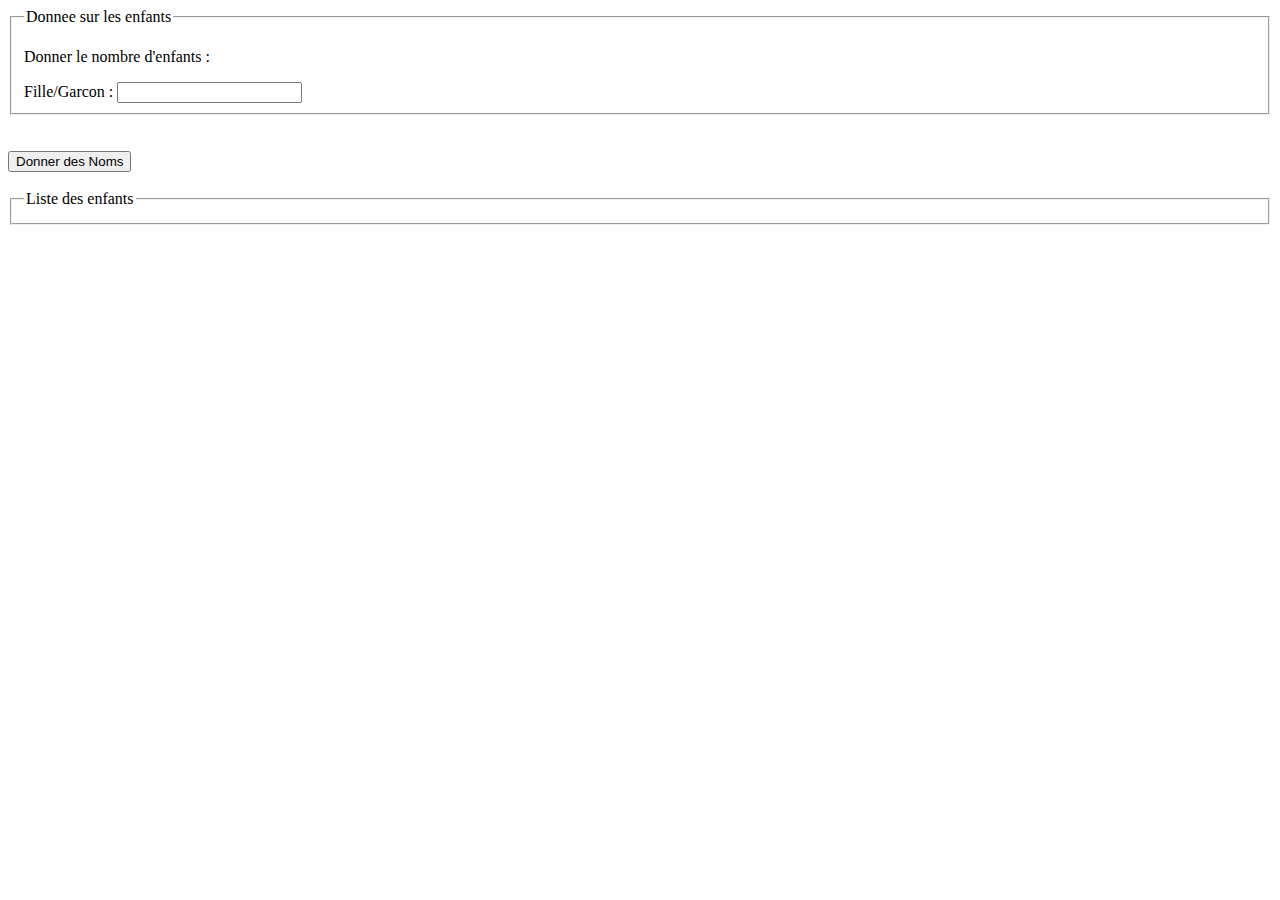
<file: WebDevSmestreDeux/13-Ajout_enfants/index.html>
<!DOCTYPE html>
<html lang="en">
  <head>
    <meta charset="UTF-8" />
    <meta name="viewport" content="width=device-width, initial-scale=1.0" />
    <title>Document</title>
    <style>
      .fille {
        color: pink;
      }
      .garcon {
        color: blue;
      }
    </style>
  </head>
  <body>
    <form action="">
      <fieldset>
        <legend>Donnee sur les enfants</legend>
        <p>Donner le nombre d'enfants :</p>
        <label for="">Fille/Garcon : </label>
        <input id="kids-number" type="text" />
      </fieldset>
      <br /><br />
      <button onclick="ListerEnfants()" type="button">Donner des Noms</button
      ><br />
      <br />
      <fieldset id="liste-enfant">
        <legend>Liste des enfants</legend>
      </fieldset>
    </form>
  </body>
  <script src="script.js"></script>
</html>
</file>
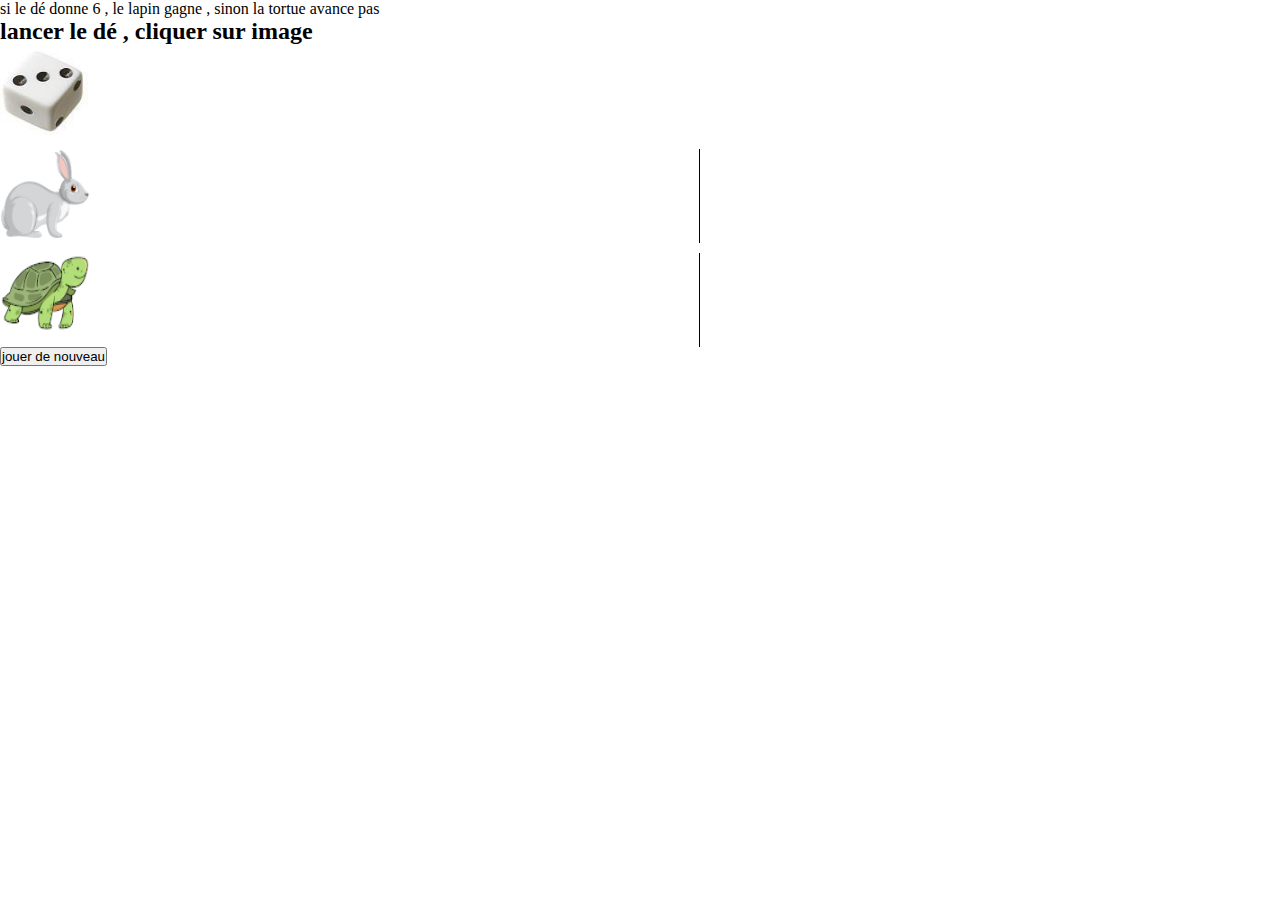
<file: WebDevSmestreDeux/9-Jeux_lapin_tortue/index.html>
<!DOCTYPE html>
<html lang="en">
  <head>
    <meta charset="UTF-8" />
    <meta http-equiv="X-UA-Compatible" content="IE=edge" />
    <meta name="viewport" content="width=device-width, initial-scale=1.0" />
    <title>Document</title>
    <link rel="stylesheet" href="style.css" />
  </head>
  <body>
    <p>si le dé donne 6 , le lapin gagne , sinon la tortue avance pas</p>
    <h2>lancer le dé , cliquer sur image</h2>
    <div>
      <img onclick="lanceDe()" src="images/de.jpg" alt="" />
    </div>
    <div id="container-lapin">
      <div id="path-lapin">
        <div>
          <img src="images/lapin.png" alt="" />
        </div>
      </div>
    </div>
    <div id="container-tortue">
      <div id="path-tortue">
        <div>
          <img src="images/tortue.png" alt="" />
        </div>
      </div>
    </div>
    <button onclick="newGame()">jouer de nouveau</button>
  </body>
  <script src="script.js"></script>
</html>
</file>
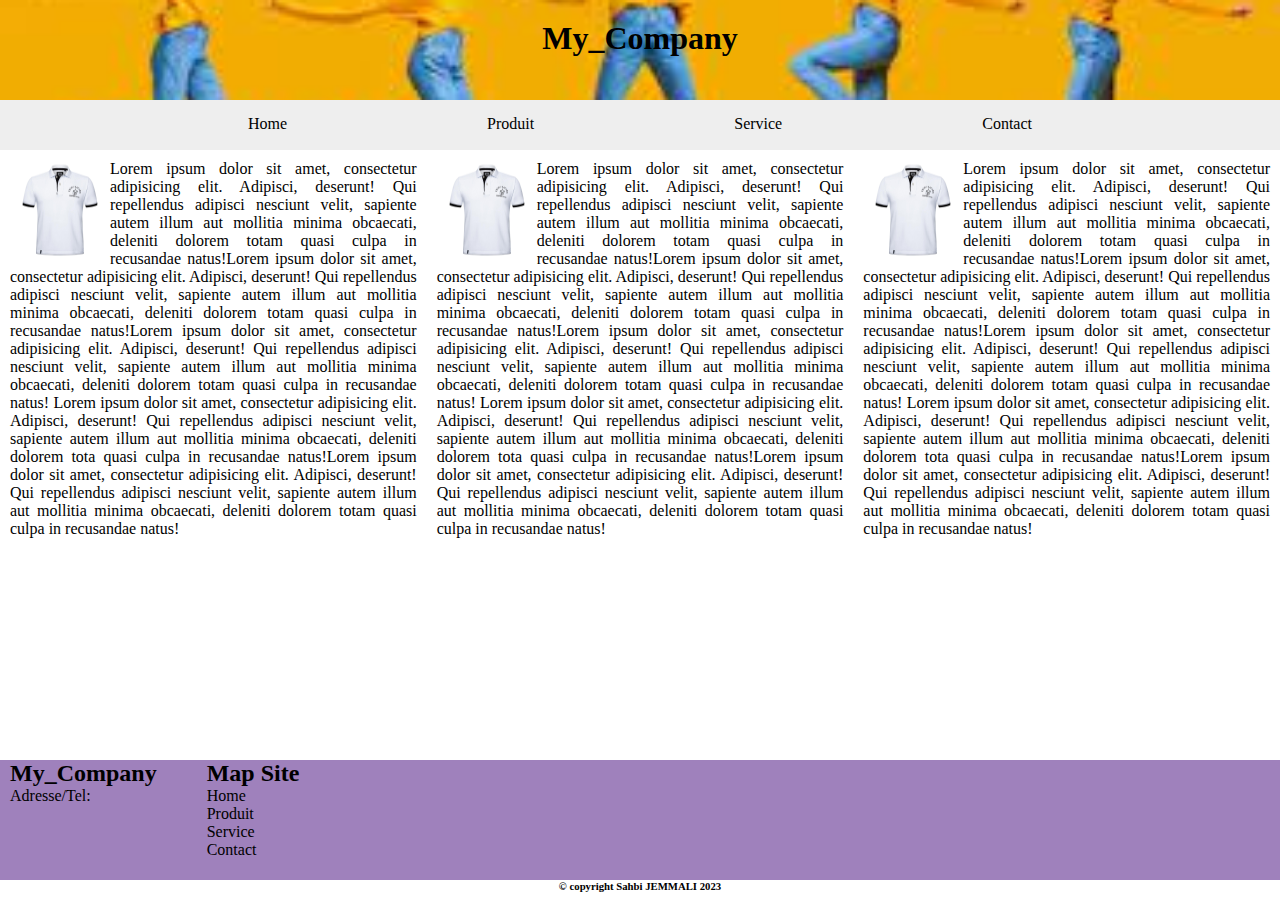
<file: WebDevSmestreDeux/0-ExamenWenSemUn/webSite/index.html>
<!DOCTYPE html>
<html lang="en">
  <head>
    <meta charset="UTF-8" />
    <title>My_Company</title>
    <link rel="stylesheet" href="style/index.css" />
  </head>
  <body>
    <main>
      <header>
        <h1>My_Company</h1>
      </header>
      <nav>
        <ul class="list_header">
          <li><a href="#">Home</a></li>
          <li><a href="#">Produit</a></li>
          <li><a href="#">Service</a></li>
          <li><a href="Contact.html">Contact</a></li>
        </ul>
      </nav>
      <article class="art1">
        <img src="images/polo-shirt-yachting.jpg" alt="polo" />
        <p>
          Lorem ipsum dolor sit amet, consectetur adipisicing elit. Adipisci,
          deserunt! Qui repellendus adipisci nesciunt velit, sapiente autem
          illum aut mollitia minima obcaecati, deleniti dolorem totam quasi
          culpa in recusandae natus!Lorem ipsum dolor sit amet, consectetur
          adipisicing elit. Adipisci, deserunt! Qui repellendus adipisci
          nesciunt velit, sapiente autem illum aut mollitia minima obcaecati,
          deleniti dolorem totam quasi culpa in recusandae natus!Lorem ipsum
          dolor sit amet, consectetur adipisicing elit. Adipisci, deserunt! Qui
          repellendus adipisci nesciunt velit, sapiente autem illum aut mollitia
          minima obcaecati, deleniti dolorem totam quasi culpa in recusandae
          natus! Lorem ipsum dolor sit amet, consectetur adipisicing elit.
          Adipisci, deserunt! Qui repellendus adipisci nesciunt velit, sapiente
          autem illum aut mollitia minima obcaecati, deleniti dolorem tota quasi
          culpa in recusandae natus!Lorem ipsum dolor sit amet, consectetur
          adipisicing elit. Adipisci, deserunt! Qui repellendus adipisci
          nesciunt velit, sapiente autem illum aut mollitia minima obcaecati,
          deleniti dolorem totam quasi culpa in recusandae natus!
        </p>
      </article>
      <article class="art2">
        <img src="images/polo-shirt-yachting.jpg" alt="polo" />
        <p>
          Lorem ipsum dolor sit amet, consectetur adipisicing elit. Adipisci,
          deserunt! Qui repellendus adipisci nesciunt velit, sapiente autem
          illum aut mollitia minima obcaecati, deleniti dolorem totam quasi
          culpa in recusandae natus!Lorem ipsum dolor sit amet, consectetur
          adipisicing elit. Adipisci, deserunt! Qui repellendus adipisci
          nesciunt velit, sapiente autem illum aut mollitia minima obcaecati,
          deleniti dolorem totam quasi culpa in recusandae natus!Lorem ipsum
          dolor sit amet, consectetur adipisicing elit. Adipisci, deserunt! Qui
          repellendus adipisci nesciunt velit, sapiente autem illum aut mollitia
          minima obcaecati, deleniti dolorem totam quasi culpa in recusandae
          natus! Lorem ipsum dolor sit amet, consectetur adipisicing elit.
          Adipisci, deserunt! Qui repellendus adipisci nesciunt velit, sapiente
          autem illum aut mollitia minima obcaecati, deleniti dolorem tota quasi
          culpa in recusandae natus!Lorem ipsum dolor sit amet, consectetur
          adipisicing elit. Adipisci, deserunt! Qui repellendus adipisci
          nesciunt velit, sapiente autem illum aut mollitia minima obcaecati,
          deleniti dolorem totam quasi culpa in recusandae natus!
        </p>
      </article>
      <article class="art3">
        <img src="images/polo-shirt-yachting.jpg" alt="polo" />
        <p>
          Lorem ipsum dolor sit amet, consectetur adipisicing elit. Adipisci,
          deserunt! Qui repellendus adipisci nesciunt velit, sapiente autem
          illum aut mollitia minima obcaecati, deleniti dolorem totam quasi
          culpa in recusandae natus!Lorem ipsum dolor sit amet, consectetur
          adipisicing elit. Adipisci, deserunt! Qui repellendus adipisci
          nesciunt velit, sapiente autem illum aut mollitia minima obcaecati,
          deleniti dolorem totam quasi culpa in recusandae natus!Lorem ipsum
          dolor sit amet, consectetur adipisicing elit. Adipisci, deserunt! Qui
          repellendus adipisci nesciunt velit, sapiente autem illum aut mollitia
          minima obcaecati, deleniti dolorem totam quasi culpa in recusandae
          natus! Lorem ipsum dolor sit amet, consectetur adipisicing elit.
          Adipisci, deserunt! Qui repellendus adipisci nesciunt velit, sapiente
          autem illum aut mollitia minima obcaecati, deleniti dolorem tota quasi
          culpa in recusandae natus!Lorem ipsum dolor sit amet, consectetur
          adipisicing elit. Adipisci, deserunt! Qui repellendus adipisci
          nesciunt velit, sapiente autem illum aut mollitia minima obcaecati,
          deleniti dolorem totam quasi culpa in recusandae natus!
        </p>
      </article>
      <footer>
        <div>
          <h2>My_Company</h2>
          <p>Adresse/Tel:</p>
        </div>
        <ul class="list-footer">
          <h2>Map Site</h2>
          <li><a href="#">Home</a></li>
          <li><a href="#">Produit</a></li>
          <li><a href="#">Service</a></li>
          <li><a href="Contact.html">Contact</a></li>
        </ul>
      </footer>
      <div id="copyright">
        <h6>&copy copyright Sahbi JEMMALI 2023</h6>
      </div>
    </main>
  </body>
</html>
</file>
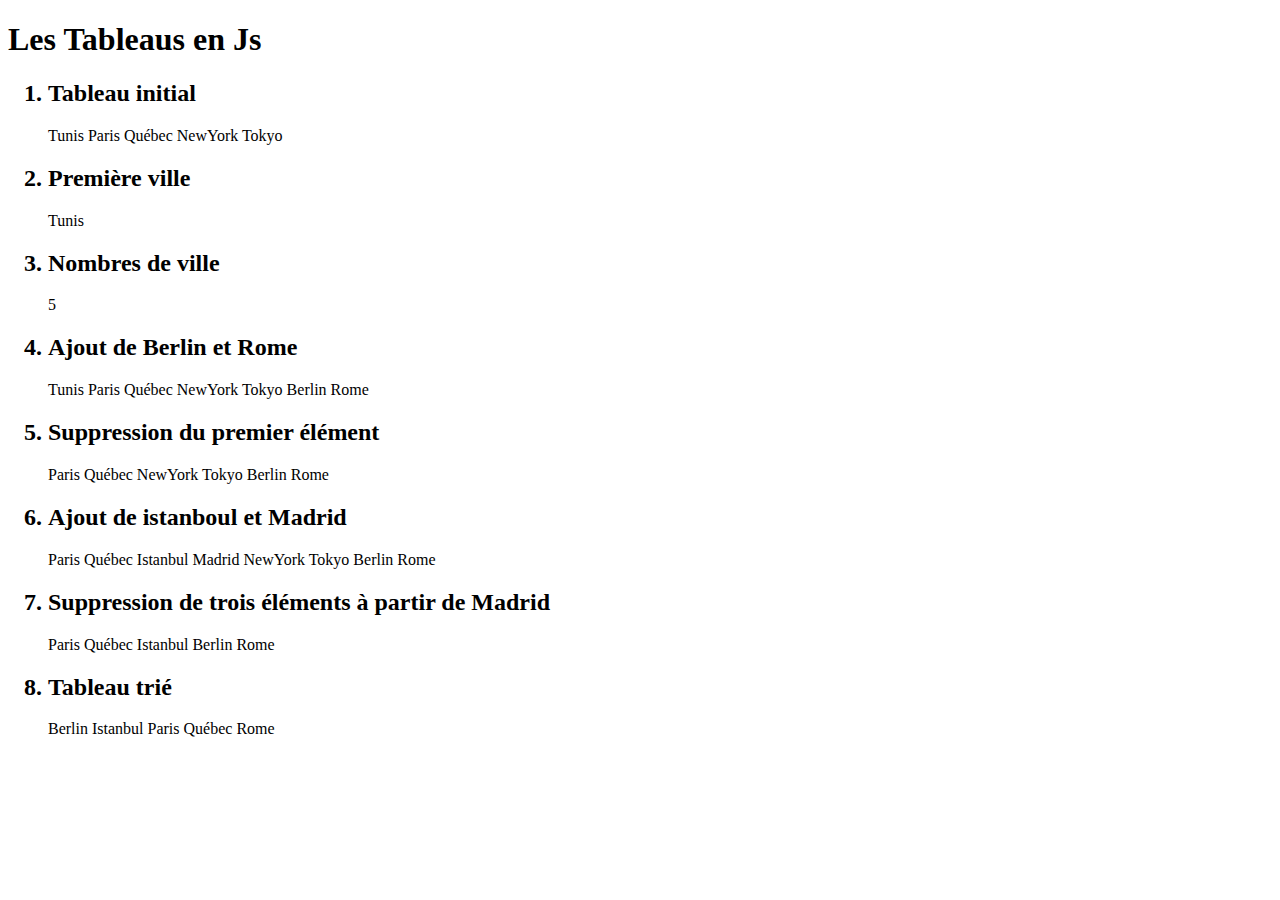
<file: WebDevSmestreDeux/7-TDdeRevision/TD_Revision_Exercice1/index.html>
<!DOCTYPE html>
<html lang="en">
  <head>
    <meta charset="UTF-8" />
    <meta http-equiv="X-UA-Compatible" content="IE=edge" />
    <meta name="viewport" content="width=device-width, initial-scale=1.0" />
    <title>Exercice 1</title>
  </head>
  <body>
  </body>
  <script src="script.js"></script>
</html>
</file>
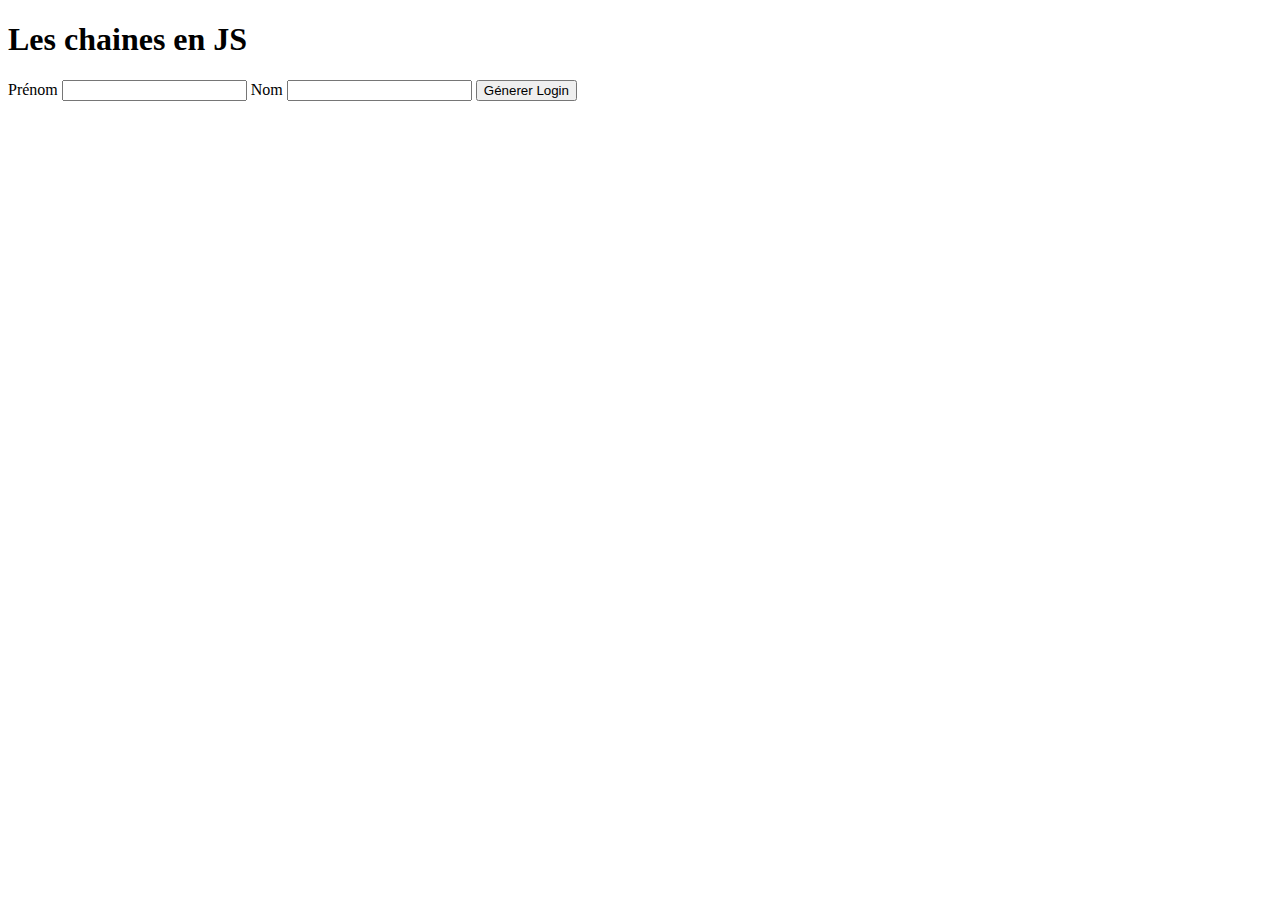
<file: WebDevSmestreDeux/7-TDdeRevision/TD_Revision_Exercice2/index.html>
<!DOCTYPE html>
<html lang="en">
<head>
    <meta charset="UTF-8">
    <meta http-equiv="X-UA-Compatible" content="IE=edge">
    <meta name="viewport" content="width=device-width, initial-scale=1.0">
    <title>Document</title>
    
</head>
<body>
    <h1>Les chaines en JS</h1>
    <form action="">
        <label for="">Prénom</label>
        <input id="prenom" type="text">
        <label for="">Nom</label>
        <input id="nom" type="text">
        <button onclick="generer()">Génerer Login</button>

    </form>
    
</body>
<script src="script.js"></script>
</html>
</file>
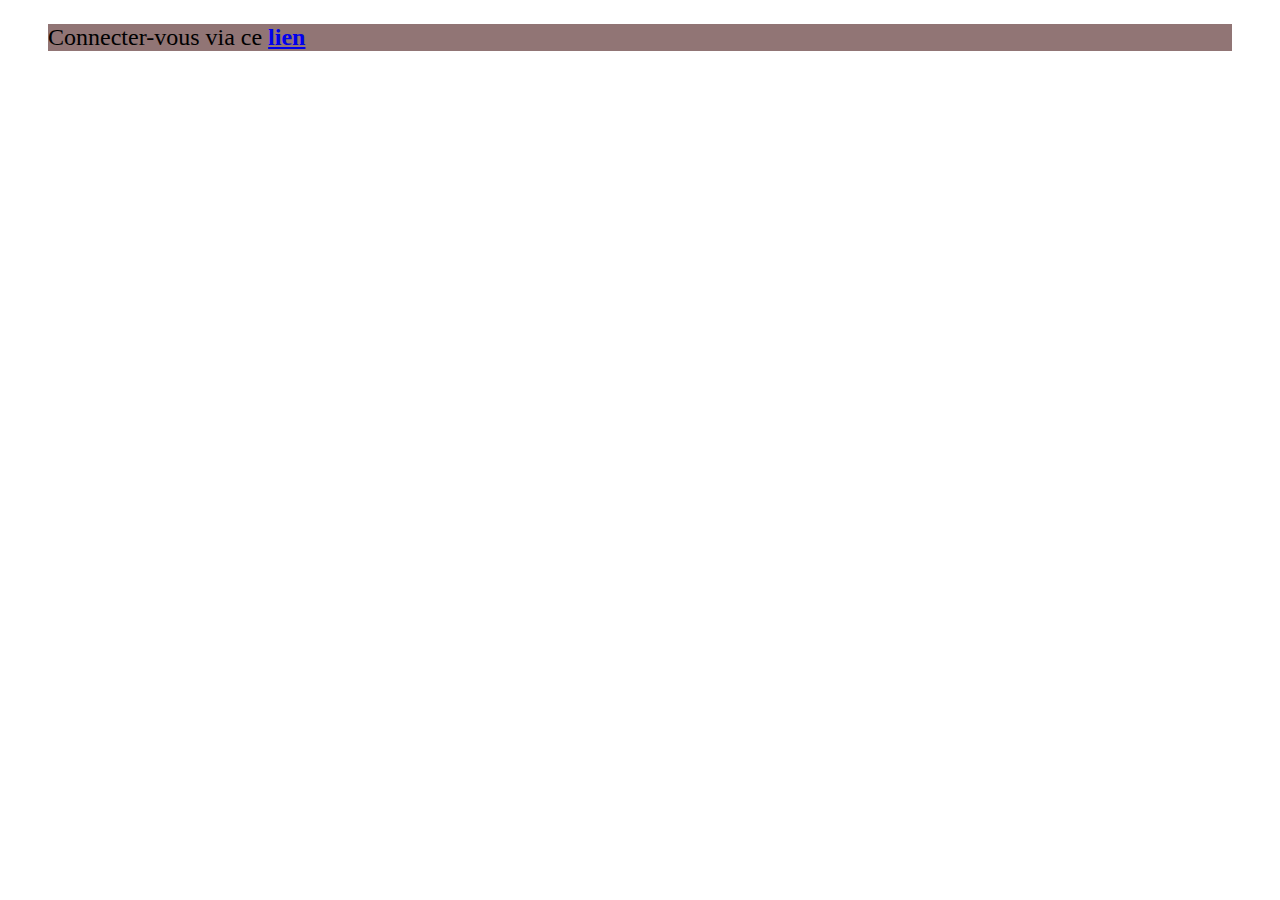
<file: WebDevSmestreDeux/7-TDdeRevision/TD_Revision_Exercice3/index.html>
<!DOCTYPE html>
<html lang="en">
  <head>
    <meta charset="UTF-8" />
    <meta http-equiv="X-UA-Compatible" content="IE=edge" />
    <meta name="viewport" content="width=device-width, initial-scale=1.0" />
    <title>Exercice 3</title>
    <style>
      .gras {
        font-weight: bold;
      }
      blockquote {
        font-size: x-large;
        background-color: rgb(145, 117, 117);
      }
    </style>
  </head>
  <body>
    <p id="connexion">Connecter-vous via ce <a href="#">lien</a></p>
  </body>
  <script src="script.js"></script>
</html>
</file>
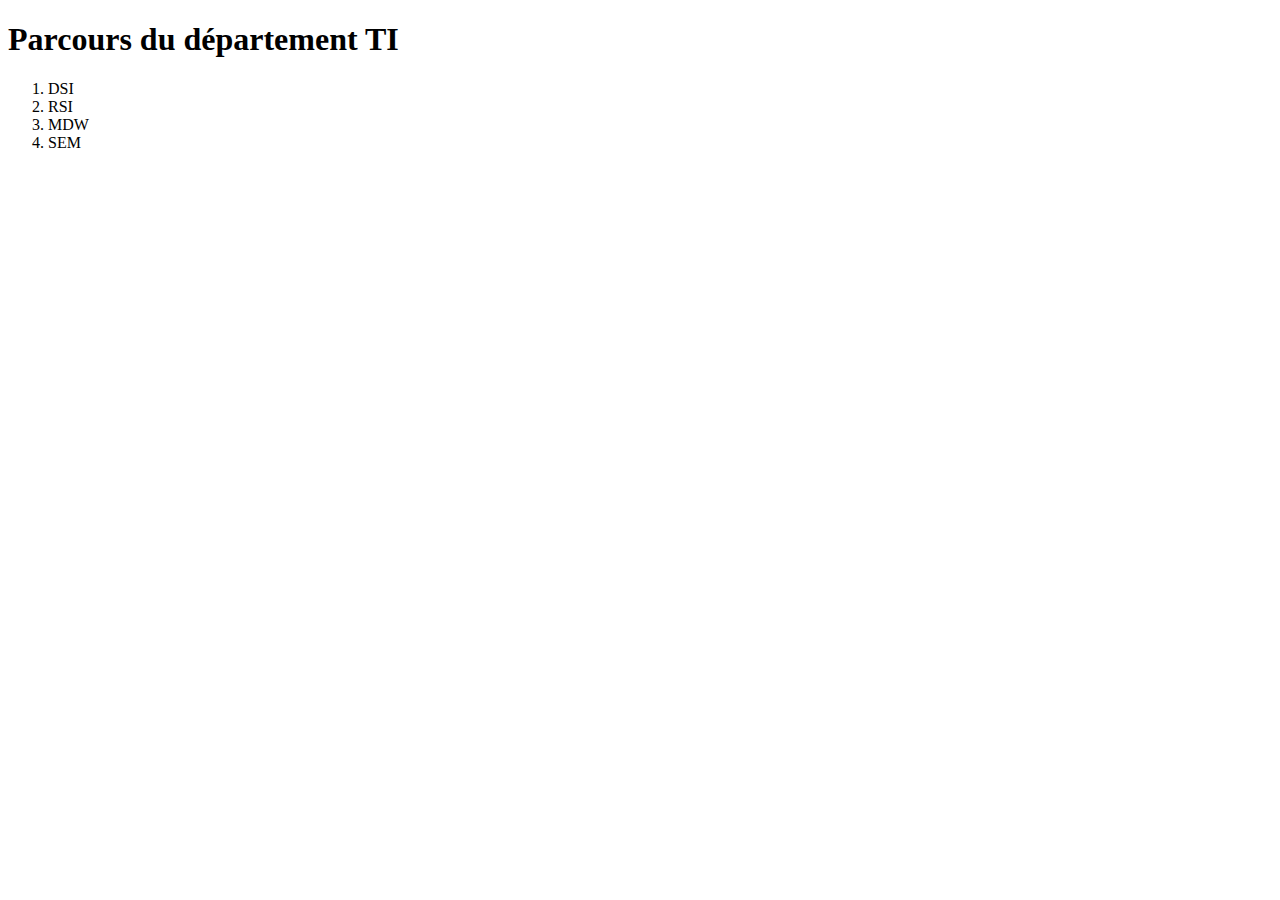
<file: WebDevSmestreDeux/7-TDdeRevision/TD_Revision_Exercice4/index.html>
<!DOCTYPE html>
<html lang="en">
  <head>
    <meta charset="UTF-8" />
    <meta http-equiv="X-UA-Compatible" content="IE=edge" />
    <meta name="viewport" content="width=device-width, initial-scale=1.0" />
    <title>Document</title>
  </head>
  <body>
    <h1>Parcours du département TI</h1>
    <ol id="liste">
      <li>DSI</li>
      <li>MDW</li>
    </ol>
  </body>
  <script src="script.js"></script>
</html>
</file>
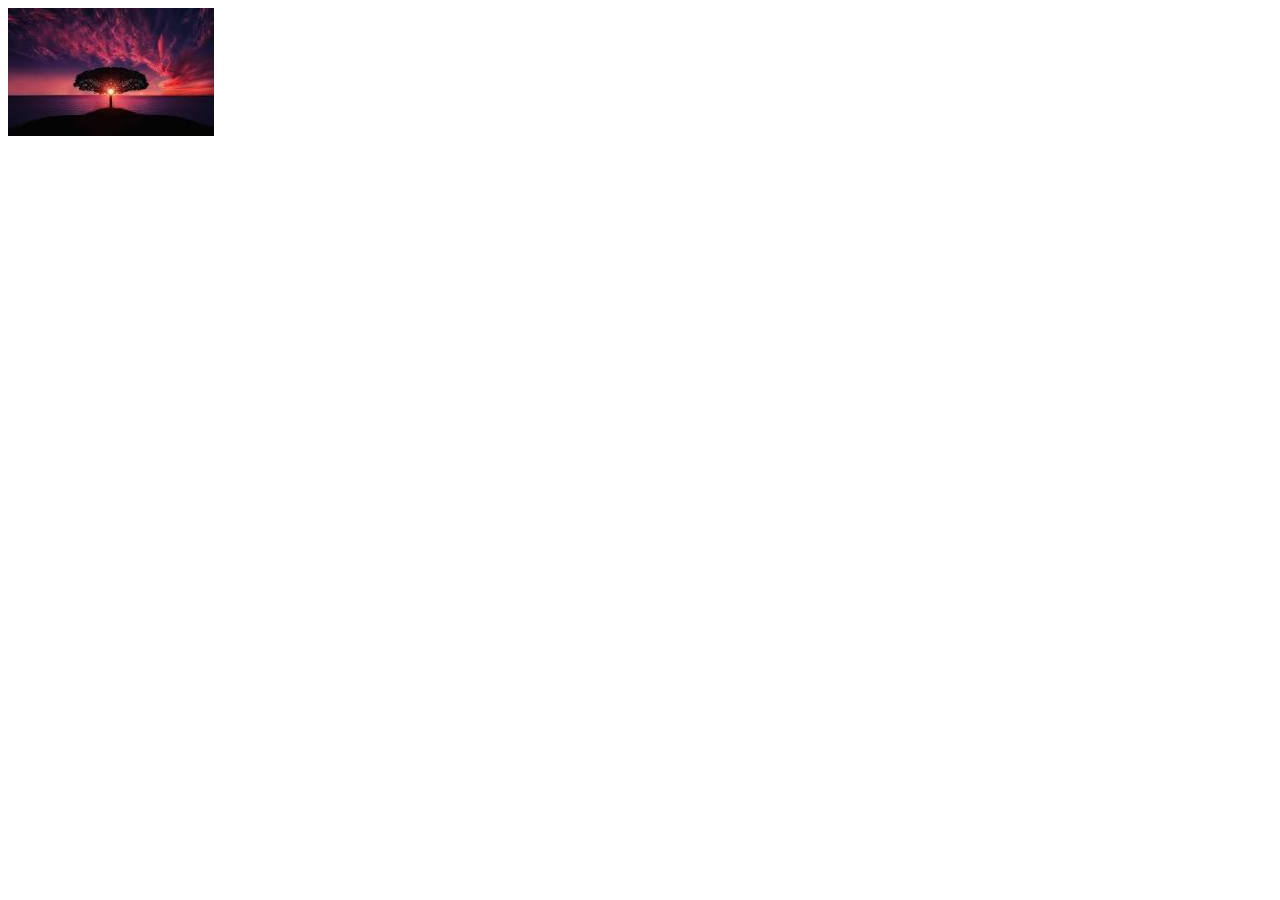
<file: WebDevSmestreDeux/7-TDdeRevision/TD_Revision_Exercice5/index.html>
<!DOCTYPE html>
<html lang="en">
  <head>
    <meta charset="UTF-8" />
    <meta http-equiv="X-UA-Compatible" content="IE=edge" />
    <meta name="viewport" content="width=device-width, initial-scale=1.0" />
    <title>Exercice 5</title>
  </head>
  <body>
    <img id="images" onmouseover="changer()" onmouseleave="retourner()" src="images/picture.jpeg" alt="" />
  </body>
  <script src="script.js"></script>
</html>
</file>
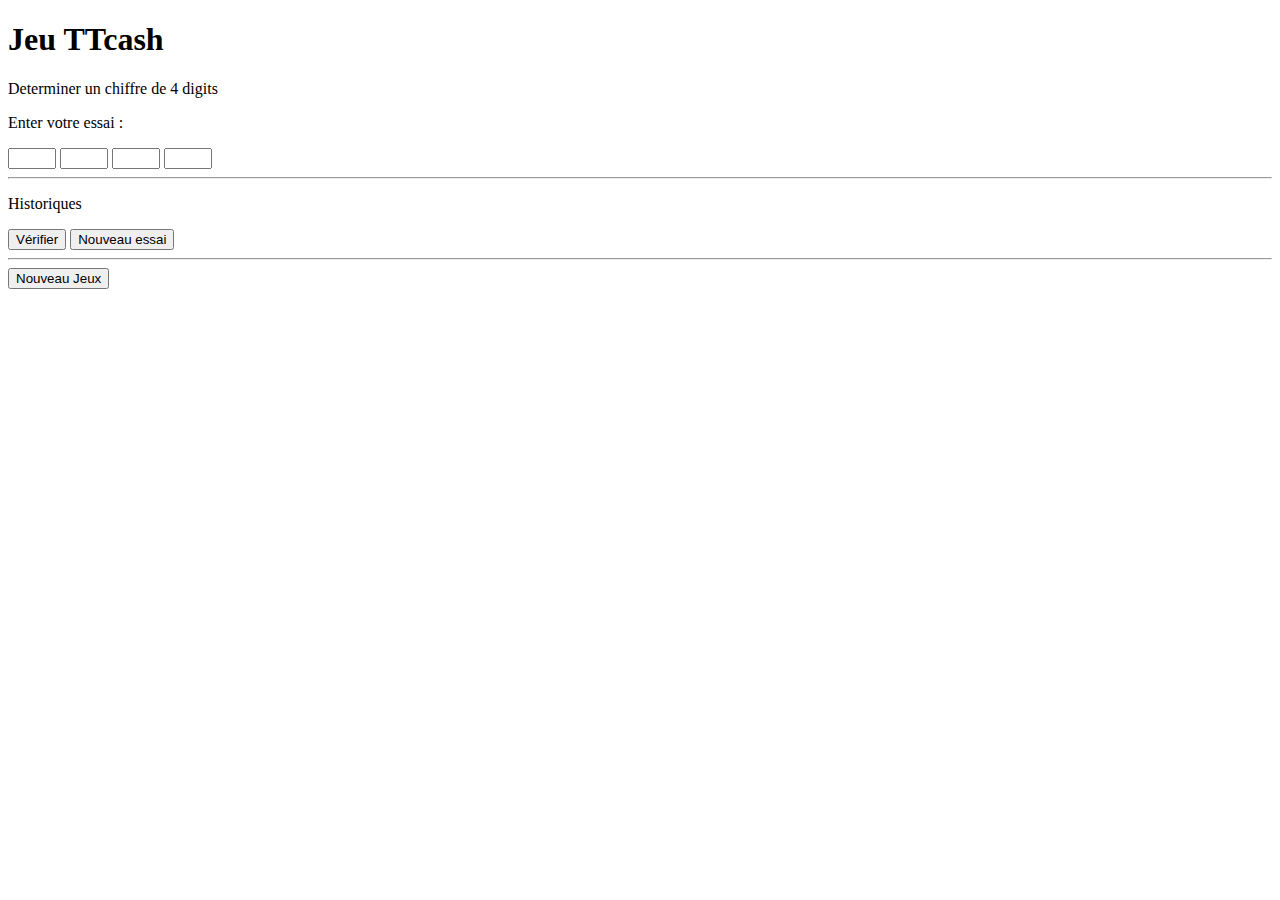
<file: WebDevSmestreDeux/7-TDdeRevision/TD_Revision_Exercice6/index.html>
<!DOCTYPE html>
<html lang="en">
  <head>
    <meta charset="UTF-8" />
    <meta http-equiv="X-UA-Compatible" content="IE=edge" />
    <meta name="viewport" content="width=device-width, initial-scale=1.0" />
    <title>Exercice 6</title>
  </head>
  <body>
    <h1>Jeu TTcash</h1>
    <div>Determiner un chiffre de 4 digits</div>
    <div><p>Enter votre essai :</p></div>
    <div class="proposition">
      <input type="number" min="0" max="9" />
      <input type="number" min="0" max="9" />
      <input type="number" min="0" max="9" />
      <input type="number" min="0" max="9" />
    </div>
    <hr />
    <div><p>Historiques</p></div>
    <div id="resulta"></div>
    <div id="commande">
      <button id="btn-verif" onclick="verifier()">Vérifier</button>
      <button id="btn-essai" onclick="nouveauEssai()">Nouveau essai</button>
    </div>
    <hr />
    <div>
      <button onclick="nouveauJeu()">Nouveau Jeux</button>
    </div>
  </body>
  <script src="script.js"></script>
</html>
</file>
<file: WebDevSmestreDeux/9-Jeux_lapin_tortue/style.css>
* {
  /* background-color: red; */
  box-sizing: border-box;
  padding: 0;
  margin: 0;
}

img {
  width: 90px;
  height: 90px;
}
#container-lapin {
  margin-top: 10px;
  display: flex;
}
#container-tortue {
  display: flex;
}
#path-lapin {
  display: flex;
  width: 700px;
  border-right: solid 1px;
}
#path-tortue {
  display: flex;
  width: 700px;
  border-right: solid 1px;
  margin-top: 10px;
}

.step-one {
  padding-left: 100px;
}
.step-two {
  padding-left: 200px;
}
.step-three {
  padding-left: 300px;
}
.step-four {
  padding-left: 400px;
}
.step-five {
  padding-left: 500px;
}
.step-six {
  padding-left: 600px;
}
</file>
<file: WebDevSmestreDeux/0-ExamenWenSemUn/webSite/style/index.css>
*{
    box-sizing: border-box;
    padding: 0;
    margin:0;
}
a{
    text-decoration: none;
    color: black;
}
ul{
    list-style: none;
  }
  .list_header li{
    display: inline-block;
  }
  .list-footer li{
    display: block; 
  }
main{
    display: grid;
    height: 100vh;
    grid-template-columns:repeat(12,1fr);
    grid-template-rows: 100px 50px auto 120px 20px;
    grid-template-areas: "entete entete entete entete entete entete entete entete entete entete entete entete"
    "nav nav nav nav nav nav nav nav nav nav nav nav"            
    "art1 art1 art1 art1 art2 art2 art2 art2 art3 art3 art3 art3 "
    "foot foot foot foot foot foot foot foot foot foot foot foot"
    "cori cori cori cori cori cori cori cori cori cori cori cori";
    justify-content: center;
}
header{
    grid-area: entete;
    background-image: url(../images/images.jpeg);
    background-repeat:no-repeat;
    background-size: cover;
    background-position: center;
    /* position: relative; */
  }
  nav{
    grid-area: nav;
    background-color:#eee;
    position: flex;
  }
  .art1{
    grid-area: art1;
    margin: 10px;
  }
  .art2{
    grid-area: art2;
    margin: 10px;

  }
  .art3{
    grid-area: art3;
    margin: 10px;

  }
h1{
  width: 70%;
  margin-left: auto;
  margin-right: auto;
  margin-top: 20px;
  text-align: center;
}
article img{
  width: 100px;
  height: 100px;
  float: left;
}
article p{
  text-align: justify;
}

nav ul{
  display: flex;
  justify-content: center;
  align-items: center;
}
nav ul li{
  padding-top: 15px;
  padding-left: 50px;
  padding-right: 50px;
  margin-left: 50px;
  margin-right: 50px;
}
#copyright{
  grid-area: cori;
  text-align: center;
}
footer{
  background-color: rgb(159, 129, 188);
  grid-area: foot;
  display: flex;
}
footer div{
  margin-left: 10px;
}
footer ul{
  margin-left: 50px;

}
</file>
